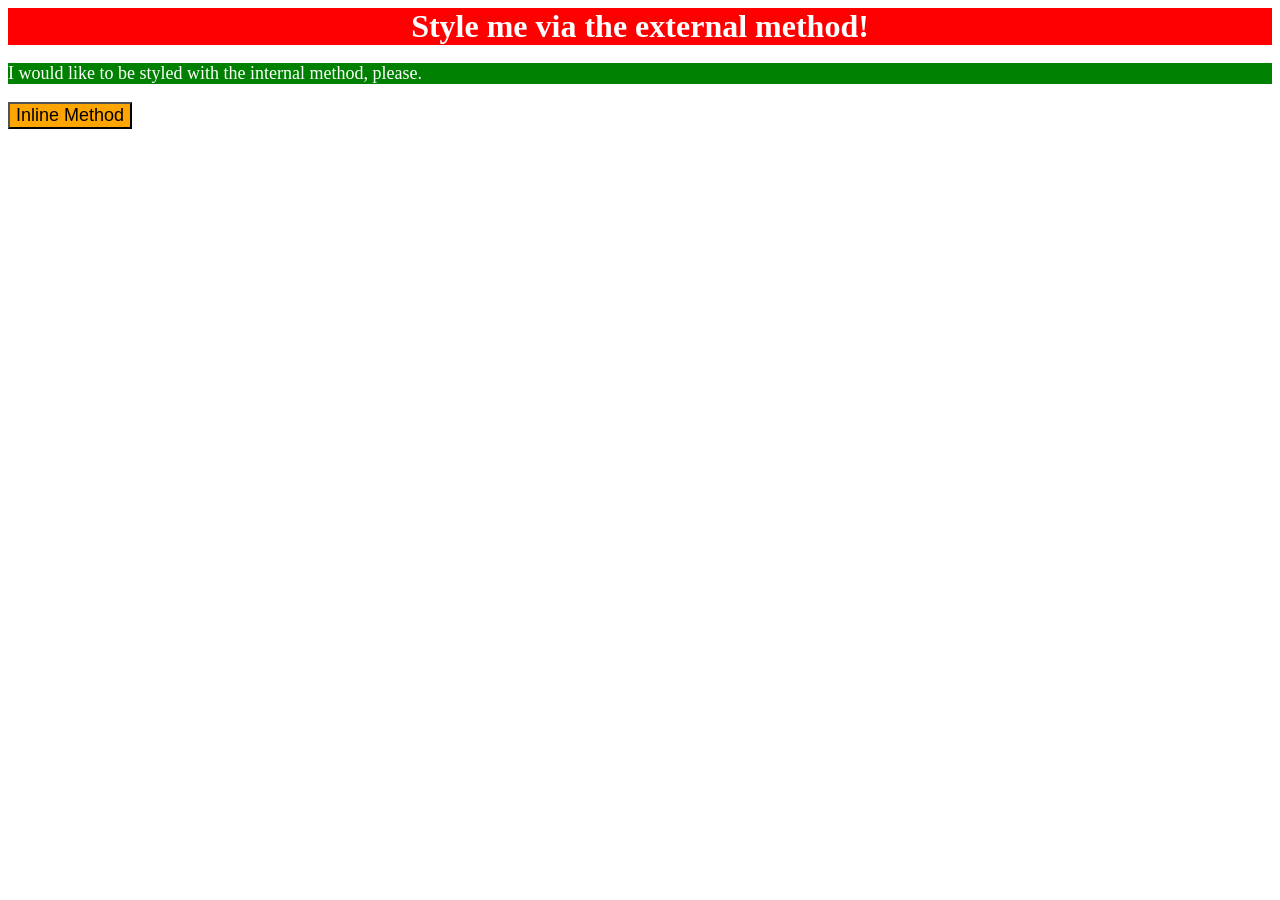
<file: foundations/intro-to-css/01-css-methods/index.html>
<!DOCTYPE html>
<html lang="en">
  <head>
    <meta charset="UTF-8">
    <meta http-equiv="X-UA-Compatible" content="IE=edge">
    <meta name="viewport" content="width=device-width, initial-scale=1.0">
    <link href="style.css" rel="stylesheet">

    <style>
      p {
        background-color: green;
        color: white;
        font-size: 18px; 
      }
    </style>

    <title>Methods for Adding CSS</title>
  </head>
  <body>
    <div>Style me via the external method!</div>
    <p>I would like to be styled with the internal method, please.</p>
    <button style="background-color: orange; font-size: 18px;">Inline Method</button>
  </body>
</html>
</file>
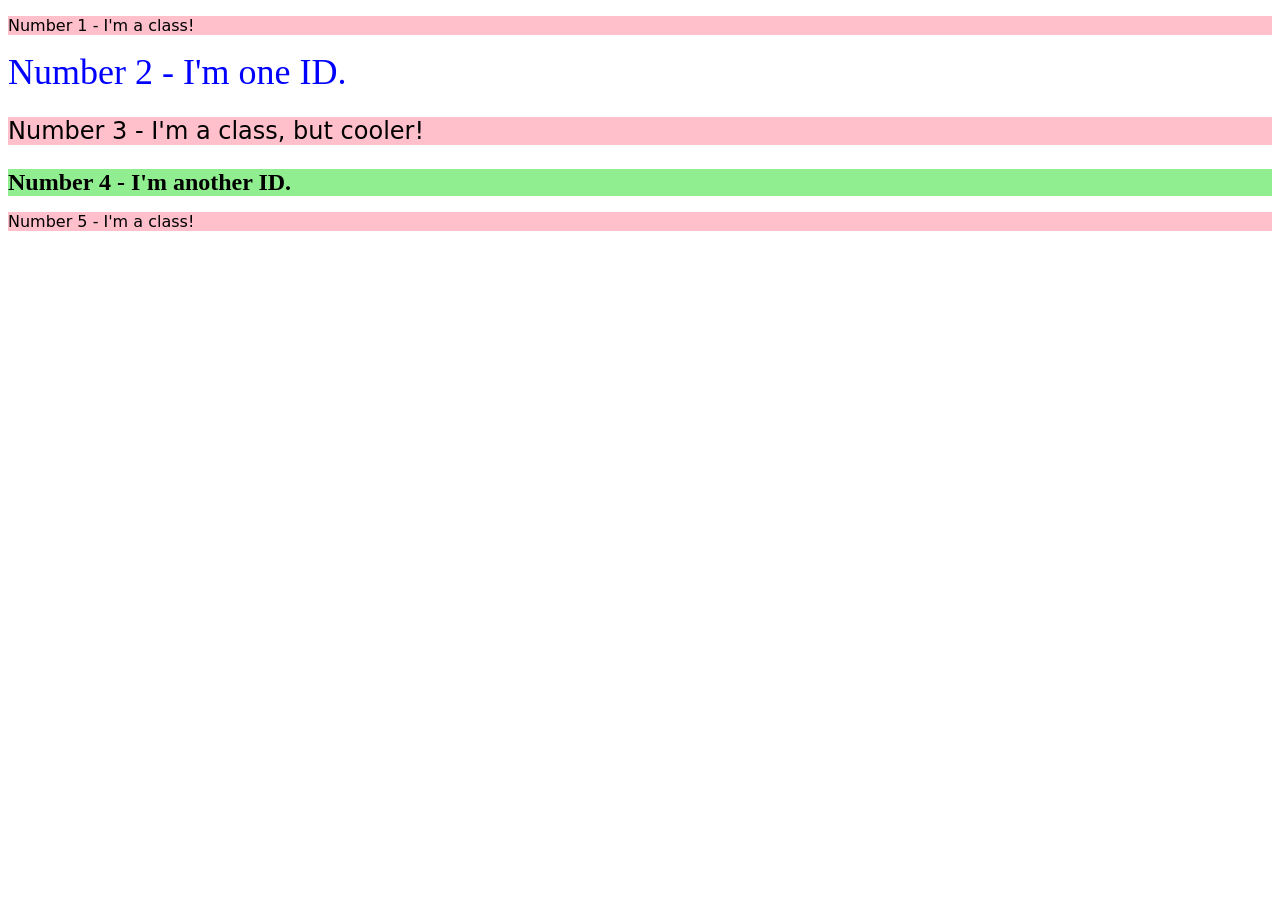
<file: foundations/intro-to-css/02-class-id-selectors/index.html>
<!DOCTYPE html>
<html lang="en">
  <head>
    <meta charset="UTF-8">
    <meta http-equiv="X-UA-Compatible" content="IE=edge">
    <meta name="viewport" content="width=device-width, initial-scale=1.0">
    <title>Class and ID Selectors</title>
    <link rel="stylesheet" href="style.css">
  </head>
  <body>
    <p class="same">Number 1 - I'm a class!</p>
    <div id="Number2">Number 2 - I'm one ID.</div>
    <p class="same cooler">Number 3 - I'm a class, but cooler!</p>
    <div id="Number4">Number 4 - I'm another ID.</div>
    <p class="same">Number 5 - I'm a class!</p>
  </body>
</html>
</file>
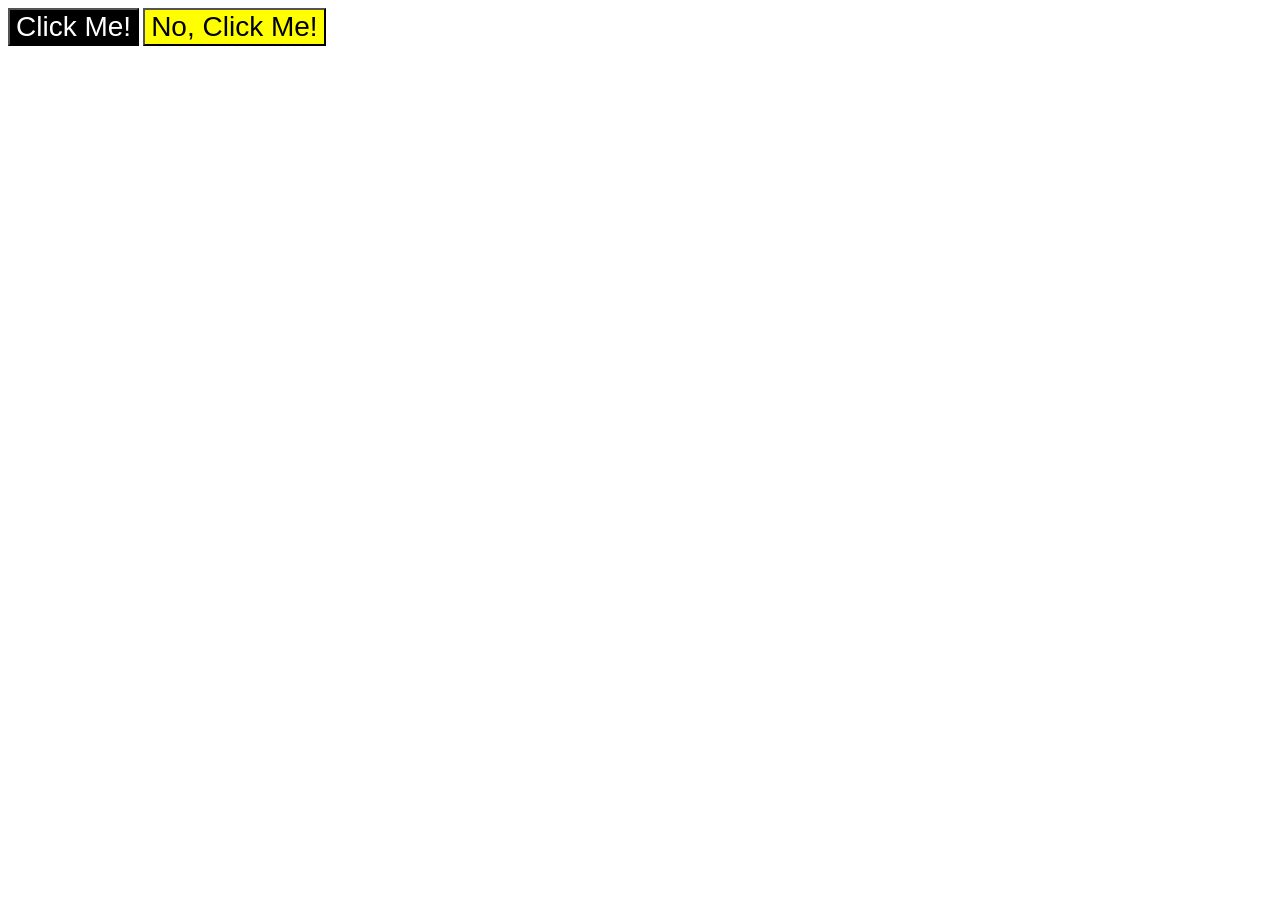
<file: foundations/intro-to-css/03-grouping-selectors/index.html>
<!DOCTYPE html>
<html lang="en">
  <head>
    <meta charset="UTF-8">
    <meta http-equiv="X-UA-Compatible" content="IE=edge">
    <meta name="viewport" content="width=device-width, initial-scale=1.0">
    <title>Grouping Selectors</title>
    <link rel="stylesheet" href="style.css">
  </head>
  <body>
    <button class="button1">Click Me!</button>
    <button class="button2">No, Click Me!</button>
  </body>
</html>
</file>
<file: foundations/intro-to-css/01-css-methods/style.css>
div {
  background-color: red;
  color: white;
  font-size: 32px;
  text-align: center;
  font-weight: bold;
}
</file>
<file: foundations/intro-to-css/02-class-id-selectors/style.css>
/* Add CSS Styling */
.same {
  background-color: pink;
  font-family: Verdana, "DejaVu Sans", sans-serif;
}

#Number2 {
  color: blue;
  font-size: 36px;
}

.cooler {
  font-size: 24px;
}

#Number4 {
  background-color: lightgreen;
  font-size: 24px;
  font-weight: bold;
}
</file>
<file: foundations/intro-to-css/03-grouping-selectors/style.css>
/* Add CSS Styling */
.button1 {
  background-color: black;
  color: white;
}

.button2 {
  background-color: yellow;
}

.button1,
.button2 {
  font-size: 28px;
  font-family: Helvetica, "Times New Roman", sans-serif;
}
</file>
